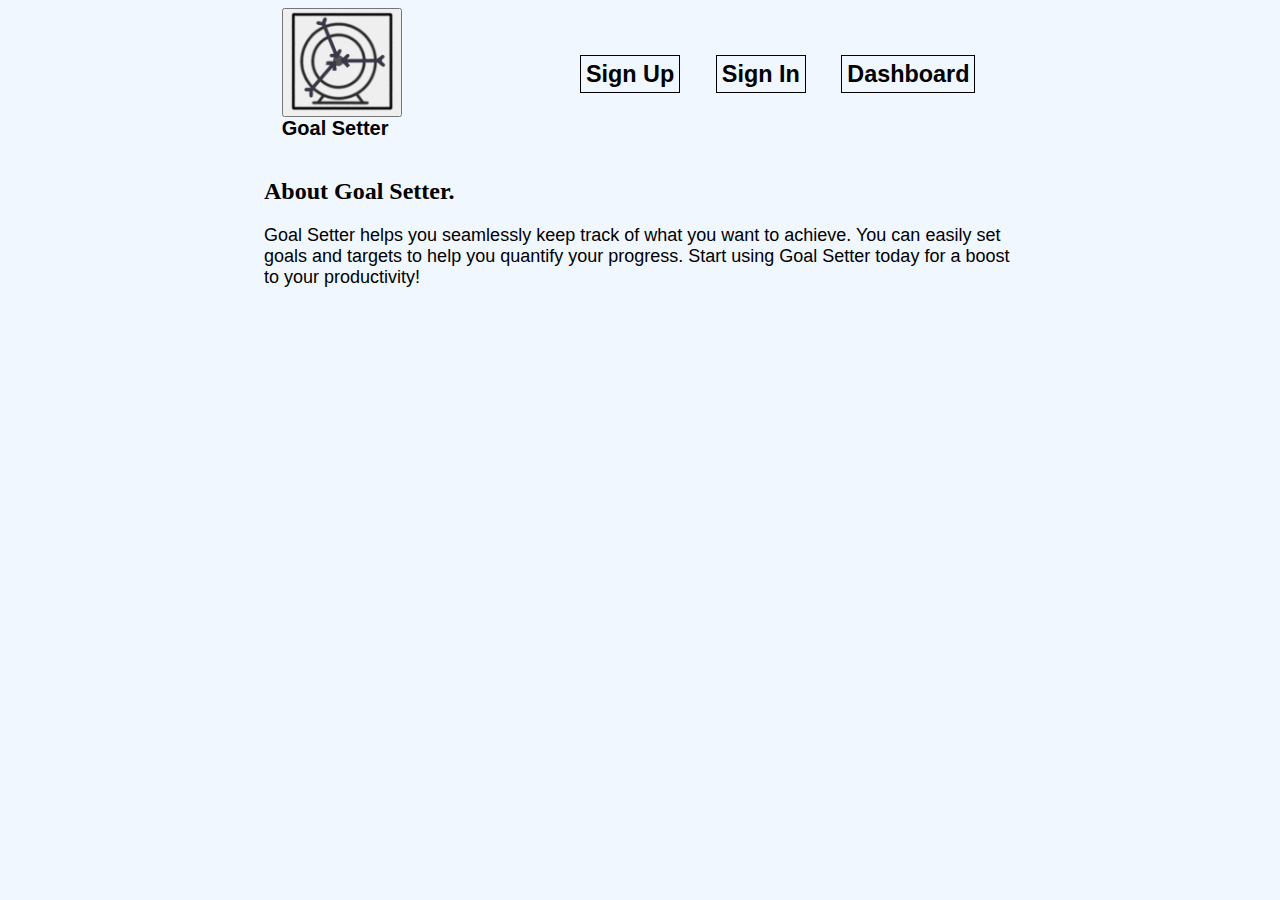
<file: index.html>
<!DOCTYPE html>
<html lang="en">
<head>
    <meta charset="UTF-8">
    <meta http-equiv="X-UA-Compatible" content="IE=edge">
    <meta name="viewport" content="width=device-width, initial-scale=1.0">
    <link rel="stylesheet" href="css/style.css">
    <title>Goal Setter</title>
</head>
<body>
    <div id="topbar">
        <div class="flex-container" id="navigation">
            <div id="icon">
                <button id="iconbutton", href="login.html"><a href="index.html">
                <img src="res/goal2.png" alt="Goal Setter Icon",width=100px height=100px>
                </a></button>
                <br>
                <div><b>Goal Setter</b></div>
            </div>
            <div></div>
            <div></div>
            <div></div>
            <div></div>
            <div><h3><a class="link" href="register.html">Sign Up</a></h3></div>
            <div><h3><a class="link" href="login.html">Sign In</a></h3></div>
            <div><h3><a class="link" href="dashboard.html">Dashboard</a></h3></div>
        </div> 
    </div> 

    <br>
    <h2 id="textHeader">About Goal Setter.</h2>

    <p id="text">
    Goal Setter helps you seamlessly keep track of what you want to achieve. You can easily set goals and targets to help you quantify your progress.
    Start using Goal Setter today for a boost to your productivity!
    </p>
</body>
</html>
</file>
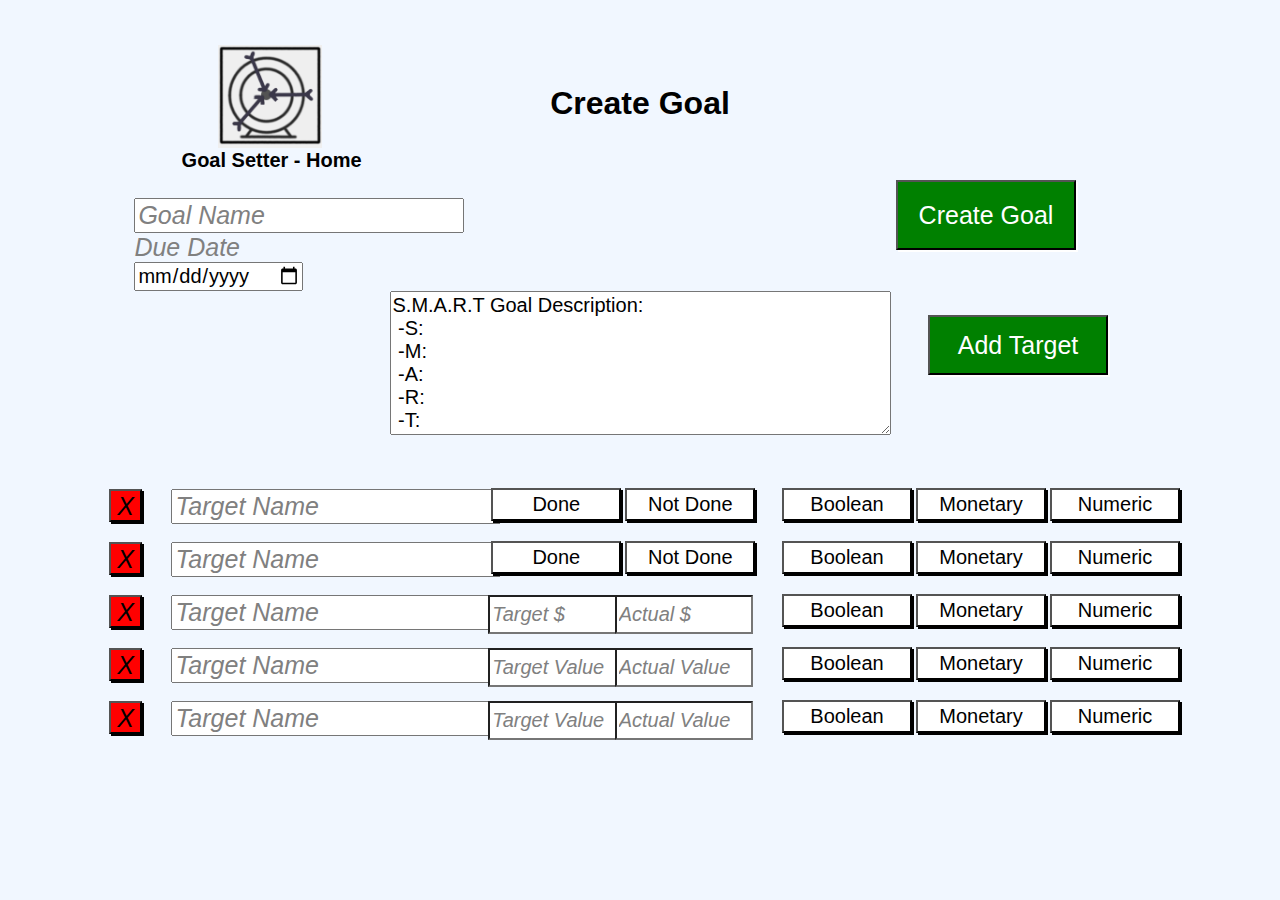
<file: creategoal.html>
<!DOCTYPE html>
<html lang="en">
<head>
    <meta charset="UTF-8">
    <meta http-equiv="X-UA-Compatible" content="IE=edge">
    <meta name="viewport" content="width=device-width, initial-scale=1.0">
    <title>Goal Setter - Create Goal</title>
    <link rel="stylesheet" href="css/creategoal.css">
</head>
<body>
    <div id="icon">
        <button id="iconbutton", href="login.html"><a href="index.html">
        <img src="res/goal2.png" alt="Goal Setter Icon",width=100px height=100px>
        </a></button>
        <br>
        <div class="style1" id="icontext"><b>Goal Setter - Home</b></div>
    </div>
    <h1>
        <center>
            <div id="siteHeader">Create Goal</div>
        </center>
    </h1>

   
    <a href="dashboard.html"><button class="bigstyle1" id="createbutton">Create Goal</button></a>
    
    <br><br><br>

    <form id="modifyform">
        <div class="goalform">
            <input type="text" form="modifyform" id="goalname" size="20" class="bigstyle1 holder" placeholder="Goal Name">
        </div>
        <div id="dateform">
            <label for="date" class="bigstyle1" style="color:gray;font-style:italic">
                Due Date
            </label><br>
            <input type="date" form="modifyform" id="date" size="10" class="style1" placeholder="dd/mm/yyyy">

        </div>
        <div id="textfor">
            <textarea class="style1" form="modifyform" id="description" rows="6" cols="40">S.M.A.R.T Goal Description:&#10; -S:&#10; -M:&#10; -A:&#10; -R:&#10; -T:</textarea>
        </div>
        
        <button class="bigstyle1" id="addtarget">Add Target</button>
    

    <br><br><br>
    <div class="targetloc">
        <button class="deletebutton deletebuttontext">X</button>
        <input type="text" form="modifyform" id="targetname" size="20" class="bigstyle1 holder targetname" placeholder="Target Name"></input>
        <table class="donebuttonloc">
            <tr>
                <td><button class="donebuttonaspect targetbuttontext">Done</button></td>
                <td><button class="donebuttonaspect targetbuttontext">Not Done</button></td>
            </tr>
        </table>
        <table class="choicebuttonloc">
            <tr>
                <td><button class="choicebuttonaspect targetbuttontext">Boolean</button></td>
                <td><button class="choicebuttonaspect targetbuttontext">Monetary</button></td>
                <td><button class="choicebuttonaspect targetbuttontext">Numeric</button></td>
            </tr>
        </table>
    </div>


    <br>
    <div class="targetloc">
        <button class="deletebutton deletebuttontext"->X</button>
        <input type="text" form="modifyform" id="targetname" size="20" class="bigstyle1 holder targetname" placeholder="Target Name"></input>
        <table class="donebuttonloc">
            <tr>
                <td><button class="donebuttonaspect targetbuttontext">Done</button></td>
                <td><button class="donebuttonaspect targetbuttontext">Not Done</button></td>
            </tr>
        </table>
        <table class="choicebuttonloc">
            <tr>
                <td><button class="choicebuttonaspect targetbuttontext">Boolean</button></td>
                <td><button class="choicebuttonaspect targetbuttontext">Monetary</button></td>
                <td><button class="choicebuttonaspect targetbuttontext">Numeric</button></td>
            </tr>
        </table>
    </div>


    <br>
    <div class="targetloc">
        <button class="deletebutton deletebuttontext"->X</button>
        <input type="text" form="modifyform" id="targetname" size="20" class="bigstyle1 holder targetname" placeholder="Target Name"></input>
        <input type="text" form="modifyform" size="10" class="style1 holder targetname inputaspect targetvalueloc" placeholder="Target $"></input>
        <input type="text" form="modifyform" size="300" class="style1 holder targetname inputaspect actualvalueloc" placeholder="Actual $"></input>
        <table class="choicebuttonloc">
            <tr>
                <td><button class="choicebuttonaspect targetbuttontext">Boolean</button></td>
                <td><button class="choicebuttonaspect targetbuttontext">Monetary</button></td>
                <td><button class="choicebuttonaspect targetbuttontext">Numeric</button></td>
            </tr>
        </table>
    </div>


    <br>
    <div class="targetloc">
        <button class="deletebutton deletebuttontext"->X</button>
        <input type="text" form="modifyform" id="targetname" size="20" class="bigstyle1 holder targetname" placeholder="Target Name"></input>
        <input type="text" form="modifyform" size="10" class="style1 holder targetname inputaspect targetvalueloc" placeholder="Target Value"></input>
        <input type="text" form="modifyform" size="300" class="style1 holder targetname inputaspect actualvalueloc" placeholder="Actual Value"></input>
        <table class="choicebuttonloc">
            <tr>
                <td><button class="choicebuttonaspect targetbuttontext">Boolean</button></td>
                <td><button class="choicebuttonaspect targetbuttontext">Monetary</button></td>
                <td><button class="choicebuttonaspect targetbuttontext">Numeric</button></td>
            </tr>
        </table>
    </div>

    <br>
    <div class="targetloc">
        <button class="deletebutton deletebuttontext"->X</button>
        <input type="text" form="modifyform" id="targetname" size="20" class="bigstyle1 holder targetname" placeholder="Target Name"></input>
        <input type="text" form="modifyform" size="10" class="style1 holder targetname inputaspect targetvalueloc" placeholder="Target Value"></input>
        <input type="text" form="modifyform" size="300" class="style1 holder targetname inputaspect actualvalueloc" placeholder="Actual Value"></input>
        <table class="choicebuttonloc">
            <tr>
                <td><button class="choicebuttonaspect targetbuttontext">Boolean</button></td>
                <td><button class="choicebuttonaspect targetbuttontext">Monetary</button></td>
                <td><button class="choicebuttonaspect targetbuttontext">Numeric</button></td>
            </tr>
        </table>
    </div>
    
    </form>




</body>


</html>
</file>
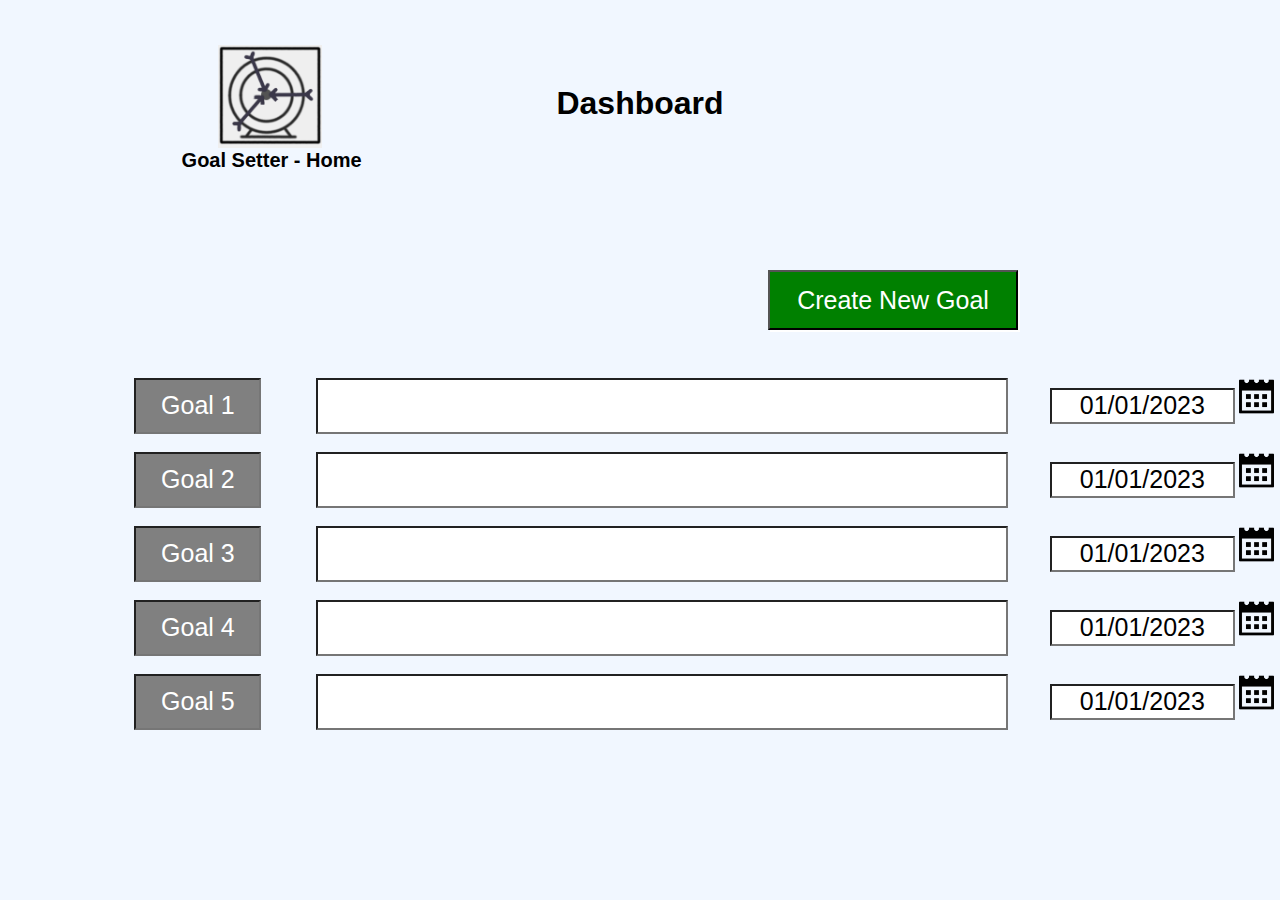
<file: dashboard.html>
<!DOCTYPE html>
<html lang="en">
<head>
    <meta charset="UTF-8">
    <meta http-equiv="X-UA-Compatible" content="IE=edge">
    <meta name="viewport" content="width=device-width, initial-scale=1.0">
    <title>Goal Setter - Dashboard</title>
    <link rel="stylesheet" href="css/dashboard.css">
</head>
<body>
    <div id="icon">
        <button id="iconbutton", href="login.html"><a href="index.html">
        <img src="res/goal2.png" alt="Goal Setter Icon",width=100px height=100px>
        </a></button>
        <br>
        <div class="style1" id="icontext"><b>Goal Setter - Home</b></div>
    </div>
    <h1>
        <center>
            <div id="siteHeader">Dashboard</div>
        </center>
    </h1>

   
    <a href="creategoal.html"><button class="bigstyle1" id="addgoal">Create New Goal</button></a>
    
    <br><br><br><br><br><br><br><br><br><br><br><br><br>
    <div id="goallist">
        <input readonly type="text" id="goalnr" size="6" class="bigstyle1 holder2 goalnr" placeholder="Goal 1">
        <input readonly type="text" id="goalname" size="45" class="bigstyle1 holder3 goalname" placeholder="">
        <input readonly type="text" id="goaldate" size="10" class="bigstyle1 holder3 goaldate" placeholder="01/01/2023">
        <img class="goalimg" src="res/calendar-small-page.png" alt="Goal Setter Icon",width=35px height=35px>
        <a href="modifygoal.html"><button class="style1 modify">Modify</button></a>
    </div>
    <br>
    <div id="goallist">
        <input readonly type="text" id="goalnr" size="6" class="bigstyle1 holder2 goalnr" placeholder="Goal 2">
        <input readonly type="text" id="goalname" size="45" class="bigstyle1 holder3 goalname" placeholder="">
        <input readonly type="text" id="goaldate" size="10" class="bigstyle1 holder3 goaldate" placeholder="01/01/2023">
        <img class="goalimg" src="res/calendar-small-page.png" alt="Goal Setter Icon",width=35px height=35px>
        <a href="modifygoal.html"><button class="style1 modify">Modify</button></a>
    </div>
    <br>
    <div id="goallist">
        <input readonly type="text" id="goalnr" size="6" class="bigstyle1 holder2 goalnr" placeholder="Goal 3">
        <input readonly type="text" id="goalname" size="45" class="bigstyle1 holder3 goalname" placeholder="">
        <input readonly type="text" id="goaldate" size="10" class="bigstyle1 holder3 goaldate" placeholder="01/01/2023">
        <img class="goalimg" src="res/calendar-small-page.png" alt="Goal Setter Icon",width=35px height=35px>
        <a href="modifygoal.html"><button class="style1 modify">Modify</button></a>
    </div>
    <br>
    <div id="goallist">
        <input readonly type="text" id="goalnr" size="6" class="bigstyle1 holder2 goalnr" placeholder="Goal 4">
        <input readonly type="text" id="goalname" size="45" class="bigstyle1 holder3 goalname" placeholder="">
        <input readonly type="text" id="goaldate" size="10" class="bigstyle1 holder3 goaldate" placeholder="01/01/2023">
        <img class="goalimg" src="res/calendar-small-page.png" alt="Goal Setter Icon",width=35px height=35px>
        <a href="modifygoal.html"><button class="style1 modify">Modify</button></a>
    </div>
    <br>
    <div id="goallist">
        <input readonly type="text" id="goalnr" size="6" class="bigstyle1 holder2 goalnr" placeholder="Goal 5">
        <input readonly type="text" id="goalname" size="45" class="bigstyle1 holder3 goalname" placeholder="">
        <input readonly type="text" id="goaldate" size="10" class="bigstyle1 holder3 goaldate" placeholder="01/01/2023">
        <img class="goalimg" src="res/calendar-small-page.png" alt="Goal Setter Icon",width=35px height=35px>
        <a href="modifygoal.html"><button class="style1 modify">Modify</button></a>
    </div>
    <br>



    




</body>


</html>
</file>
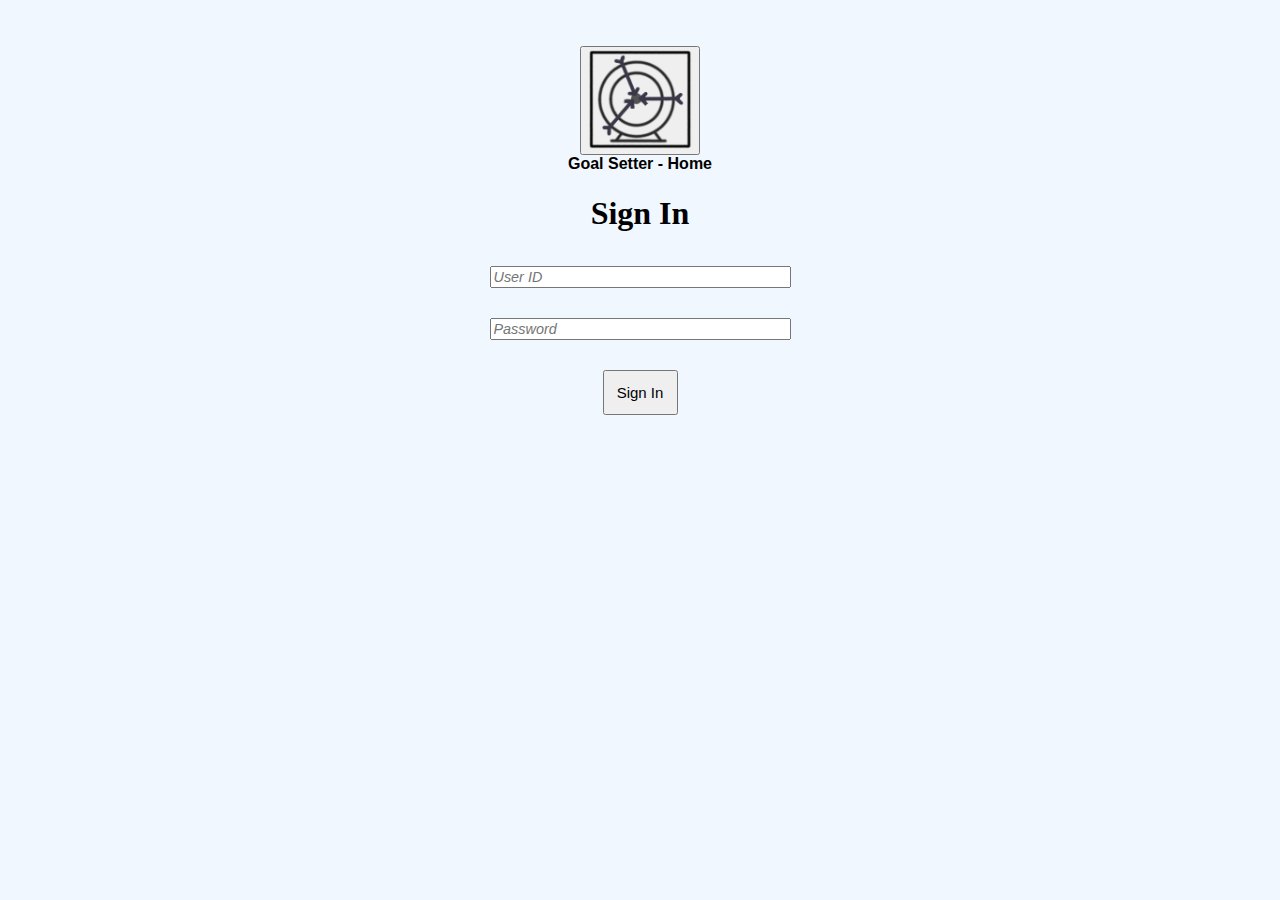
<file: login.html>
<!DOCTYPE html>
<html lang="en">

<head>
    <meta charset="UTF-8">
    <meta http-equiv="X-UA-Compatible" content="IE=edge">
    <meta name="viewport" content="width=device-width, initial-scale=1.0">
    <title>Goal Setter - Sign In</title>
    <link rel="stylesheet" href="css/register.css">
    <script defer type="text/javascript" src="js/login.js"></script>
</head>

<body>
    <center>

        <div id="icon">
            <button id="iconbutton" , href="login.html"><a href="index.html">
                    <img src="res/goal2.png" alt="Goal Setter Icon" ,width=100px height=100px>
                </a></button>
            <br>
            <div><b>Goal Setter - Home</b></div>
        </div>

        <h1 id="siteHeader">Sign In</h1>

        <div id="firstSpace"></div>

        <form action="" id=form onsubmit="return false">
            <input class="input" type="Text" id="userid" name="userid" placeholder="User ID" required> <br>

            <div class="errMessageDiv">
                <h3 class="errMessage" id="userErr"></h3>
            </div>

            <input class="input" type="Text" id="password" name="password" placeholder="Password" required> <br>

            <div class="errMessageDiv">
                <h3 class="errMessage" id="passErr"></h3>
            </div>

            <input type="submit" onclick="formValidate()" value="Sign In" id="submit">

        </form>
    </center>
</body>

</html>
</file>
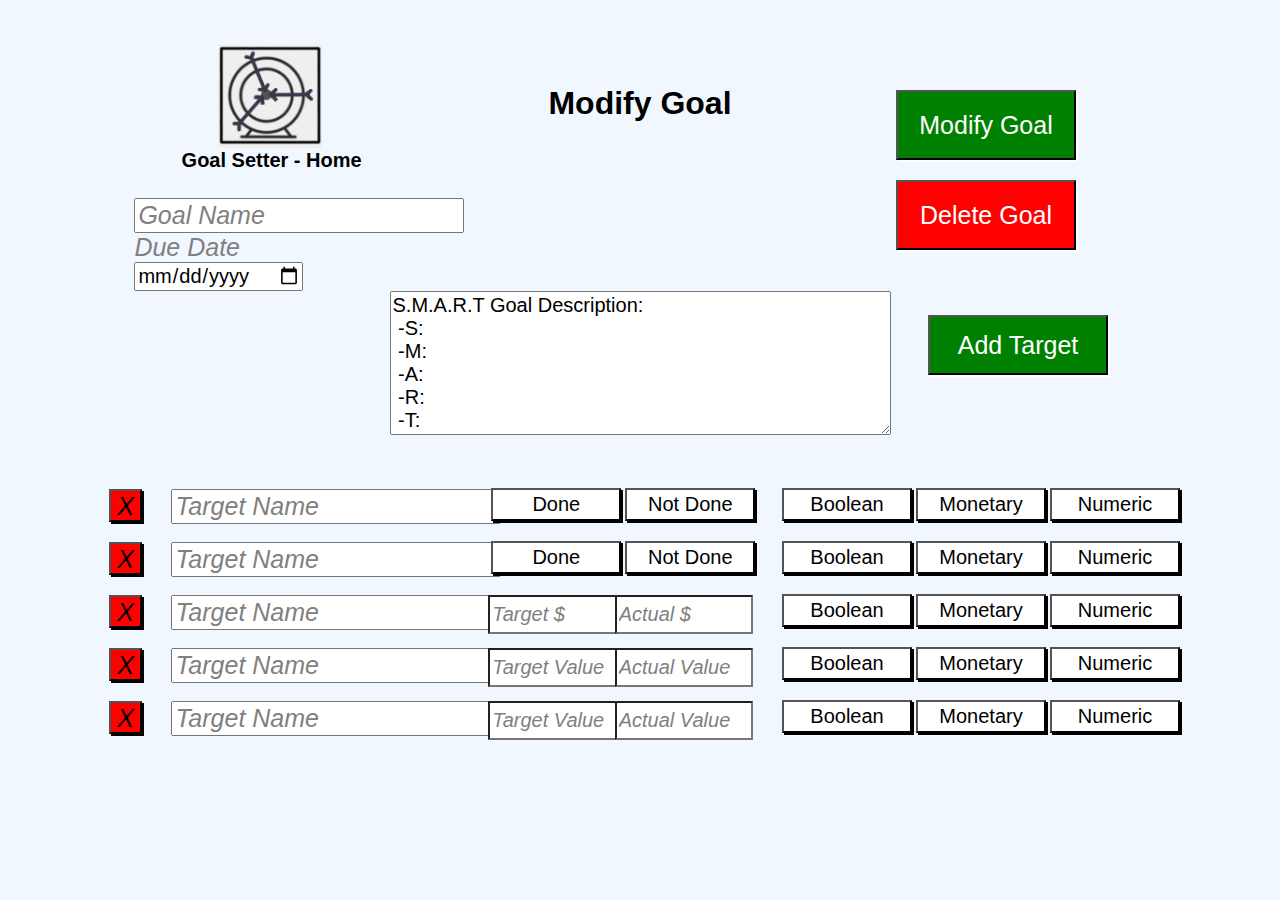
<file: modifygoal.html>
<!DOCTYPE html>
<html lang="en">
<head>
    <meta charset="UTF-8">
    <meta http-equiv="X-UA-Compatible" content="IE=edge">
    <meta name="viewport" content="width=device-width, initial-scale=1.0">
    <title>Goal Setter - Modify Goal</title>
    <link rel="stylesheet" href="css/modifygoal.css">
</head>
<body>
    <div id="icon">
        <button id="iconbutton"><a href="index.html">
        <img src="res/goal2.png" alt="Goal Setter Icon",width=100px height=100px>
        </a></button>
        <br>
        <div class="style1" id="icontext"><b>Goal Setter - Home</b></div>
    </div>
    <h1>
        <center>
            <div id="siteHeader">Modify Goal</div>
        </center>
    </h1>

    <a href="dashboard.html"><button class="bigstyle1" id="modifbutton" >Modify Goal</button></a>
    <a href="dashboard.html"><button class="bigstyle1" id="deletebutton" >Delete Goal</button></a>
    
    <br><br><br>

    <form id="modifyform">
        <div id="goalform">
            <input type="text" form="modifyform" id="goalname" size="20" class="bigstyle1 holder" placeholder="Goal Name">
        </div>
        <div id="dateform">
            <label for="date" class="bigstyle1" style="color:gray;font-style:italic">
                Due Date
            </label><br>
            <input type="date" form="modifyform" id="date" size="10" class="style1" placeholder="dd/mm/yyyy">

        </div>
        <div id="textfor">
            <textarea class="style1" form="modifyform" id="description" rows="6" cols="40">S.M.A.R.T Goal Description:&#10; -S:&#10; -M:&#10; -A:&#10; -R:&#10; -T:</textarea>
        </div>
        
        <button class="bigstyle1" id="addtarget">Add Target</button>
    

    <br><br><br>
    <div class="targetloc">
        <button class="deletebutton deletebuttontext">X</button>
        <input type="text" form="modifyform" id="targetname" size="20" class="bigstyle1 holder targetname" placeholder="Target Name"></input>
        <table class="donebuttonloc">
            <tr>
                <td><button class="donebuttonaspect targetbuttontext">Done</button></td>
                <td><button class="donebuttonaspect targetbuttontext">Not Done</button></td>
            </tr>
        </table>
        <table class="choicebuttonloc">
            <tr>
                <td><button class="choicebuttonaspect targetbuttontext">Boolean</button></td>
                <td><button class="choicebuttonaspect targetbuttontext">Monetary</button></td>
                <td><button class="choicebuttonaspect targetbuttontext">Numeric</button></td>
            </tr>
        </table>
    </div>


    <br>
    <div class="targetloc">
        <button class="deletebutton deletebuttontext"->X</button>
        <input type="text" form="modifyform" id="targetname" size="20" class="bigstyle1 holder targetname" placeholder="Target Name"></input>
        <table class="donebuttonloc">
            <tr>
                <td><button class="donebuttonaspect targetbuttontext">Done</button></td>
                <td><button class="donebuttonaspect targetbuttontext">Not Done</button></td>
            </tr>
        </table>
        <table class="choicebuttonloc">
            <tr>
                <td><button class="choicebuttonaspect targetbuttontext">Boolean</button></td>
                <td><button class="choicebuttonaspect targetbuttontext">Monetary</button></td>
                <td><button class="choicebuttonaspect targetbuttontext">Numeric</button></td>
            </tr>
        </table>
    </div>


    <br>
    <div class="targetloc">
        <button class="deletebutton deletebuttontext"->X</button>
        <input type="text" form="modifyform" id="targetname" size="20" class="bigstyle1 holder targetname" placeholder="Target Name"></input>
        <input type="text" form="modifyform" size="10" class="style1 holder targetname inputaspect targetvalueloc" placeholder="Target $"></input>
        <input type="text" form="modifyform" size="300" class="style1 holder targetname inputaspect actualvalueloc" placeholder="Actual $"></input>
        <table class="choicebuttonloc">
            <tr>
                <td><button class="choicebuttonaspect targetbuttontext">Boolean</button></td>
                <td><button class="choicebuttonaspect targetbuttontext">Monetary</button></td>
                <td><button class="choicebuttonaspect targetbuttontext">Numeric</button></td>
            </tr>
        </table>
    </div>


    <br>
    <div class="targetloc">
        <button class="deletebutton deletebuttontext"->X</button>
        <input type="text" form="modifyform" id="targetname" size="20" class="bigstyle1 holder targetname" placeholder="Target Name"></input>
        <input type="text" form="modifyform" size="10" class="style1 holder targetname inputaspect targetvalueloc" placeholder="Target Value"></input>
        <input type="text" form="modifyform" size="300" class="style1 holder targetname inputaspect actualvalueloc" placeholder="Actual Value"></input>
        <table class="choicebuttonloc">
            <tr>
                <td><button class="choicebuttonaspect targetbuttontext">Boolean</button></td>
                <td><button class="choicebuttonaspect targetbuttontext">Monetary</button></td>
                <td><button class="choicebuttonaspect targetbuttontext">Numeric</button></td>
            </tr>
        </table>
    </div>

    <br>
    <div class="targetloc">
        <button class="deletebutton deletebuttontext"->X</button>
        <input type="text" form="modifyform" id="targetname" size="20" class="bigstyle1 holder targetname" placeholder="Target Name"></input>
        <input type="text" form="modifyform" size="10" class="style1 holder targetname inputaspect targetvalueloc" placeholder="Target Value"></input>
        <input type="text" form="modifyform" size="300" class="style1 holder targetname inputaspect actualvalueloc" placeholder="Actual Value"></input>
        <table class="choicebuttonloc">
            <tr>
                <td><button class="choicebuttonaspect targetbuttontext">Boolean</button></td>
                <td><button class="choicebuttonaspect targetbuttontext">Monetary</button></td>
                <td><button class="choicebuttonaspect targetbuttontext">Numeric</button></td>
            </tr>
        </table>
    </div>
    
    </form>




</body>


</html>
</file>
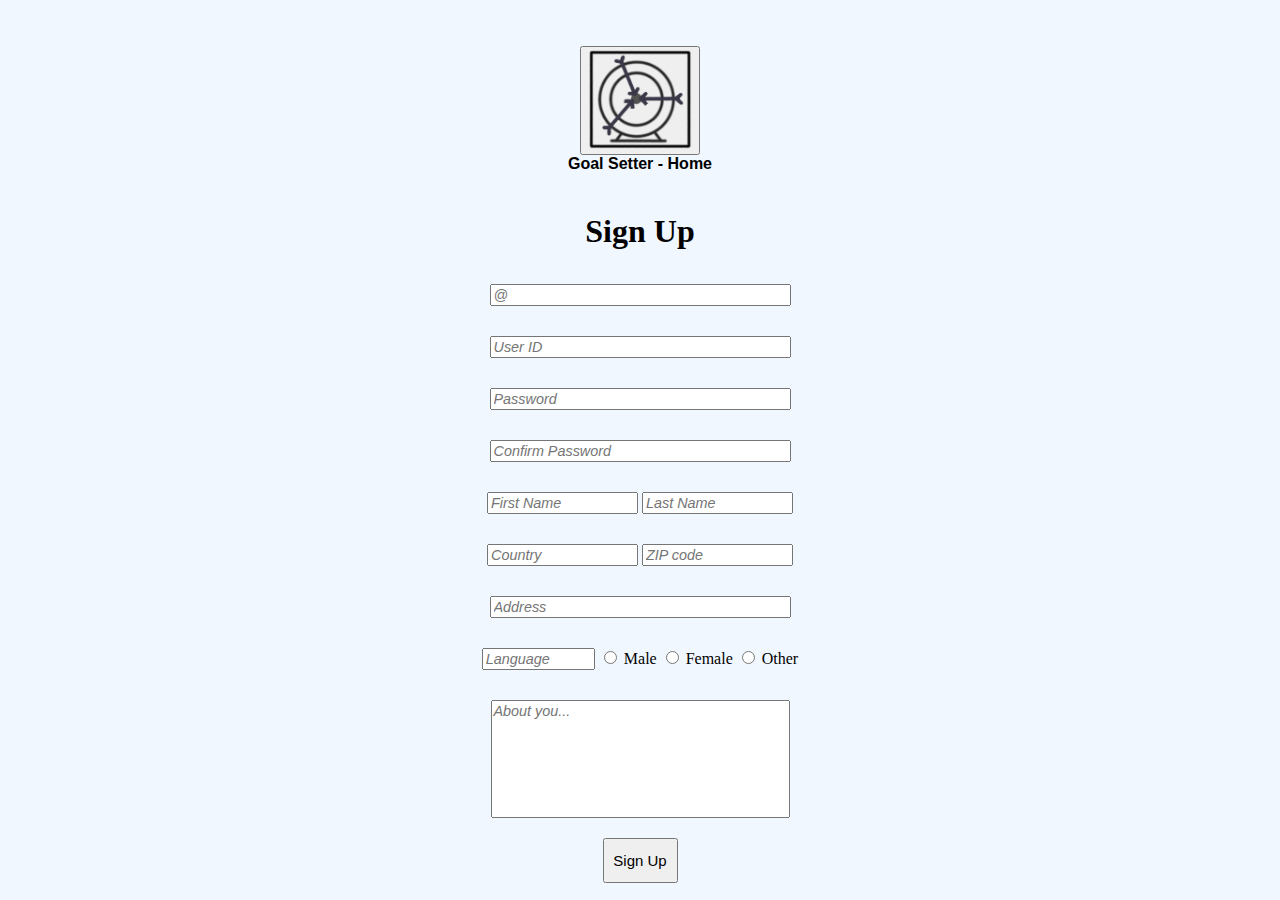
<file: register.html>
<!DOCTYPE html>
<html lang="en">

<head>
    <meta charset="UTF-8">
    <meta http-equiv="X-UA-Compatible" content="IE=edge">
    <meta name="viewport" content="width=device-width, initial-scale=1.0">
    <title>Goal Setter - Sign Up</title>
    <link rel="stylesheet" href="css/register.css">
    <script defer type="text/javascript" src="js/register.js"></script>
</head>

<body id="bod">
    <center>
        <div id="icon">
            <button id="iconbutton" , href="login.html"><a href="index.html">
                    <img src="res/goal2.png" alt="Goal Setter Icon" ,width=100px height=100px>
                </a></button>
            <br>
            <b>Goal Setter - Home</b>
        </div>
        <br>
        <div id="infoplace"><p id="info"></p></div>
        <h1 id="siteHeader">Sign Up</h1>

        <div id="firstSpace"></div>

        <form action="" target="_blank" id="signupform" onsubmit="stopsub()">
            <input class="input" type="Text" id="email" name="email" placeholder="@"> <br>

            <div class="errMessageDiv">
                <h3 class="errMessage" id="emailErr"></h3>
            </div>

            <input class="input" type="Text" id="userid" name="userid" placeholder="User ID"> <br>

            <div class="errMessageDiv">
                <h3 class="errMessage" id="userErr"></h3>
            </div>

            <input class="input" type="Text" id="password" name="password" placeholder="Password"> <br>

            <div class="errMessageDiv">
                <h3 class="errMessage" id="passErr"></h3>
            </div>

            <input class="input" type="Text" id="confirmpassword" name="confirmpassword" placeholder="Confirm Password">
            <br>

            <div class="errMessageDiv">
                <h3 class="errMessage" id="confirmPassErr"></h3>
            </div>

            <input class="input" type="Text" id="fName" name="fName" placeholder="First Name">

            <input class="input" type="Text" id="lName" name="lName" placeholder="Last Name"> <br>
            <div class="twoBoxDiv">
                <div class="leftBox">
                    <h3 class="errMessage" id="fNameErr"></h3>
                </div>

                <div class="rightBox">
                    <h3 class="errMessage" id="lNameErr"></h3>
                </div>
            </div>


            <input class="input" type="Text" id="country" name="country" placeholder="Country">
            <input class="input" type="Text" id="zip" name="zip" placeholder="ZIP code"> <br>

            <div class="twoBoxDiv">
                <div class="leftBox">
                    <h3 class="errMessage" id="countryErr"></h3>
                </div>

                <div class="rightBox">
                    <h3 class="errMessage" id="zipErr"></h3>
                </div>
            </div>

            <input class="input" type="Text" id="address" name="address" placeholder="Address"> <br>

            <div class="errMessageDiv">
                <h3 class="errMessage"></h3>
            </div>

            <input class="input" type="Text" id="lang" name="lang" placeholder="Language" size="15">

            <input type="radio" id="maleChoice" name="gender" value="Male" />
            <label for="maleChoice">Male</label>

            <input type="radio" id="femaleChoice" name="gender" value="Female" />
            <label for="femaleChoice">Female</label>

            <input type="radio" id="OtherChoice" name="gender" value="Other" />
            <label for="OtherChoice">Other</label>

            <div id="langGenderBoxes">
                <div id="langBox">
                    <h3 class="errMessage" id="langErr"></h3>
                </div>

                <div id="genderBox">
                    <h3 class="errMessage" id="genderErr"></h3>
                </div>
            </div>

            <textarea class="input" id="about" cols="45" rows="7" name="about" placeholder="About you..."></textarea>

            <div class="space"></div>

            <input type="submit" value="Sign Up" id="submit" onclick="formValidate()">

        </form>
    </center>
    <script>

        //declare & initialize all the tracker variables
        let clickcount = 0;
        let keypresses = 0;
        let charcount = 0;
        let timespent = 0;
    
        //start counting the time
        let timestart = new Date().getTime();
    
        //initialize the event listeners for the clicks and the key presses
        const button = document.getElementById("bod");
        //event listener for a click
        button.addEventListener("click", addClick);
        //event listener for a key press
        document.addEventListener("keydown", addKeyPress);
        //get event listeners for the textboxes to check for character introductions
        const textboxes = document.getElementsByClassName('input');
        for (var i = 0; i < textboxes.length; i++) {
          textboxes[i].addEventListener('keydown', addChar)
        }
    
        //add a click
        function addClick() {
          clickcount++;
        }
    
        //add a keypress to the count
        function addKeyPress() {
          keypresses++;
        }
    
        //if we select a textbox, track the character count
        function addChar() {
          //actual characters (letters and numbers and symbols) on an ascii table are from 32 to 126,
          //so we check if the key code is between those 2 values
          if (event.keyCode >= 32 && event.keyCode <= 126) {
            charcount++;
          }
        }
    
        //show the information
        function write() {
          //compute the spent time
          let timeend = new Date().getTime();
          timespent = (timeend - timestart) / 1000;
    
          //change the block to visible
          document.getElementById("infoplace").style.display = "block";
          //generate the string to be outputted
          var string = "Number of clicks: " + clickcount
            + "\nTotal key presses: " + keypresses
            + "\nTotal characters introduced: " + charcount
            + "\nTime spent: " + Math.round(Math.floor(timespent) / 60) + " minutes and " + Math.round(Math.floor(timespent) % 60) + " seconds";
          //output the string
          pHolder = document.getElementById("info");
          pHolder.innerHTML = string;
        }
    
        //function to prevent the redirecting when submitting the form
        function stopsub() {
          //stops the redirecting
          event.preventDefault();
          //writes the information
          write();
        }
    
      </script>
</body>

</html>
</file>
<file: css/style.css>
body {
    background-color: #f1f7ff;
    padding-left: 20%;
    padding-right: 20%;
}

.flex-container {
    display: flex;
    padding-right: 3%;
}

.link {
    text-decoration: none;
    color: black;
    border-style: solid;
    border-width: 1px;
    padding: 5px;
}

.flex-container > div {
    margin:auto;
    font-size: 20px;
    font-family: Arial, Helvetica, sans-serif
}

#header {
    font-family: Arial, Helvetica, sans-serif;
    float: left;
    padding-left: 3%;
}

#text {
    font-size: 18px;
    font-family: Arial, Helvetica, sans-serif;
}
</file>
<file: css/creategoal.css>
body {
    background-color: #f1f7ff;
}

#icon {
    position: absolute;
    left: 17%;
    top: 5%;
}

#iconbutton{
    border: none;
    color: white;
    padding: 0px 0px;
    transition-duration: 0.4s;
    cursor: pointer;  
}

#icontext{
    position: relative;
    left: -20%;
}

#siteHeader {
    padding-top: 2em;
    font-family: Arial, Helvetica, sans-serif
}

.style1{
    font-family: Arial, Helvetica, sans-serif;
    color:black;
    font-size:20px;
}

.bigstyle1{
    font-family: Arial, Helvetica, sans-serif;
    color:black;
    font-size:25px;
}

.holder::placeholder{
    color:gray;
    opacity:1;
    font-style: italic;
}


#createbutton{
    height:70px;
    width: 180px;
    color:white;
    font-style:normal;
    background-color: green;
    box-shadow: 2px 2px;
    position:absolute;
    left:70%;
    top:20%;
}

#createbutton:hover{
    background-color: darkgreen;
}


.goalform{
    position: relative;
    left: 10%;
    top: 22%;
}

#dateform{
    position: relative;
    left: 10%;
    top: 7%;
}

.deletebutton{
    height: 33px;
    width: 33px;
    color:black;
    background-color: red;
    box-shadow: 2px 2px;
}

.deletebutton:hover{
    color:white;
    background-color: darkred;
}

.deletebuttontext{
    font-size:25px;
    font-style:italic;
}

textarea{
    height:auto;
    display: block;
    margin-left: auto;
    margin-right: auto;
}

.targetloc{
    position: relative;
    left: 8%;
    top: 50%;
}

.targetname{
    position: relative;
    left:2%;
    top: 0%;
}

.targetbuttontext{
    font-size:20px;
    font-style:normal;
}

.choicebuttonloc{
    position: absolute;
    left:53%;
    top: -10%;
}

.choicebuttonaspect{
    height: 33px;
    width: 130px;
    color:black;
    font-style:normal;
    background-color: white;
    box-shadow: 2px 2px;
}

.choicebuttonaspect:hover{
    color:white;
    background-color: aqua;
}

.donebuttonloc{
    position: absolute;
    left:30%;
    top: -10%;
}

.donebuttonaspect{
    height: 33px;
    width: 130px;
    color:black;
    font-style:normal;
    background-color: white;
    box-shadow: 2px 2px;
}

.donebuttonaspect:hover{
    color:white;
    background-color: aqua;
}

.inputaspect{
    height: 33px;
    width: 130px;
    color:black;
    font-style:normal;
    background-color: white;
}

.targetvalueloc{
    position:absolute;
    left:30%
}

.actualvalueloc{
    position:absolute;
    left:40%;
}

#addtarget{
    height: 60px;
    width: 180px;
    color:white;
    font-style:normal;
    background-color: green;
    box-shadow: 2px 2px;
    position:absolute;
    left:72.5%;
    top:35%
}

#addtarget:hover{
        background-color: darkgreen;
}
</file>
<file: css/dashboard.css>
body {
    background-color: #f1f7ff;
}

#icon {
    position: absolute;
    left: 17%;
    top: 5%;
}

#iconbutton{
    border: none;
    color: white;
    padding: 0px 0px;
    transition-duration: 0.4s;
    cursor: pointer;  
}

#icontext{
    position: relative;
    left: -20%;
}

#siteHeader {
    padding-top: 2em;
    font-family: Arial, Helvetica, sans-serif
}

.style1{
    font-family: Arial, Helvetica, sans-serif;
    color:black;
    font-size:20px;
}

.bigstyle1{
    font-family: Arial, Helvetica, sans-serif;
    color:black;
    font-size:25px;
}

.holder::placeholder{
    color:gray;
    opacity:1;
    font-style: italic;
}

.holder2::placeholder{
    color:white;
    opacity:1;
    font-style: normal;
    size:25px;
    text-align: center;
}

.holder3::placeholder{
    color:black;
    opacity:1;
    font-style: normal;
    size:25px;
    text-align: center;
}

#addgoal{
    height: 60px;
    width: 250px;
    color:white;
    font-style:normal;
    background-color: green;
    box-shadow: 2px 2px;
    position:absolute;
    left:60%;
    top:30%
}

#addgoal:hover{
        background-color: darkgreen;
}

#goallist{
    position:relative;
    left:10%;
    top:60%;
}

.goalnr{
    height:50px;
    background-color:gray;
}

.goalname{
    height:50px;
    background-color:white;
    position:relative;
    left:4%;
}

.goaldate{
    height:30px;
    background-color:white;
    position:relative;
    left:7%;
}

.goalimg{
    position:relative;
    left: 7%;
    top:0%;
}

.modify{
    height: 40px;
    width: 90px;
    color:white;
    font-style:normal;
    background-color: green;
    box-shadow: 2px 2px;
    position:relative;
    left: 10%
}

.modify:hover{
    background-color: darkgreen;
}
</file>
<file: css/register.css>
.space {
    padding-top: 1em;
}

.input:placeholder-shown {
    font-style: italic;
    font-size: 90%;
    font-family: Arial, Helvetica, sans-serif;
}

.input {
    width: 293px;
    font-size: 90%;
    font-family: Arial, Helvetica, sans-serif;
}

#fName,
#lName,
#zip,
#country {
    width: 143px;
}

#lang {
    width: 105px;
}

#form {
    width: 320px;
    margin: 0 auto;
}

#icon {
    padding-top: 3vw;
    font-family: Arial, Helvetica, sans-serif
}

#textHeader {
    font-family: Arial, Helvetica, sans-serif
}

#firstSpace {
    padding-top: 1vw;
}

#about {
    resize: none;
}

#submit {
    height: 3em;
    width: 5em;
    font-size: 15px;
}

.errMessageDiv {
    margin: 0 auto;
    margin-top: 0;
    width: 293px;
    height: 30px;
}

.errMessage {
    margin: 0 auto;
    text-align: left;
    font-size: 70%;
    font-family: sans-serif;
}

.twoBoxDiv {
    margin: 0 auto;
    margin-top: 0;
    width: 293px;
    height: 30px;
}

.leftBox {
    float: left;
    width: 143px;
    height: 30px;
}

.rightBox {
    float: right;
    width: 143px;
    height: 30px;
}

#langGenderBoxes {
    margin: 0 auto;
    margin-top: 0;
    width: 320px;
    height: 30px;
}

#langBox {
    float: left;
    width: 113px;
    height: 30px;
}

#genderBox {
    float: right;
    width: 200px;
    height: 30px;
}

#infoplace{
    display:none;
    font-family: 'Times New Roman', Times, serif;
    white-space: pre;
    color:gray;
    font-size:20px;
    text-align: left;
    padding-left: 1vw;
    border:3px solid black;
    background-color: beige;
    margin-left: 37%;
    margin-right:37%
}

body {
    background-color: #f1f7ff;
}

#infoplace{
    display:none;
    font-family: 'Times New Roman', Times, serif;
    white-space: pre;
    color:gray;
    font-size:20px;
    text-align: left;
    padding-left: 1vw;
    border:3px solid black;
    background-color: beige;
    margin-left: 37%;
    margin-right:37%
}
</file>
<file: css/modifygoal.css>
body {
    background-color: #f1f7ff;
}

#icon {
    position: absolute;
    left: 17%;
    top: 5%;
}

#iconbutton{
    border: none;
    color: white;
    padding: 0px 0px;
    transition-duration: 0.4s;
    cursor: pointer;  
}

#icontext{
    position: relative;
    left: -20%;
}

#siteHeader {
    padding-top: 2em;
    font-family: Arial, Helvetica, sans-serif
}

.style1{
    font-family: Arial, Helvetica, sans-serif;
    color:black;
    font-size:20px;
}

.bigstyle1{
    font-family: Arial, Helvetica, sans-serif;
    color:black;
    font-size:25px;
}

.holder::placeholder{
    color:gray;
    opacity:1;
    font-style: italic;
}

#modifbutton{
    height: 70px;
    width: 180px;
    color:white;
    font-style:normal;
    background-color: green;
    box-shadow: 2px 2px;
    position:absolute;
    left:70%;
    top:10%;
}

#modifbutton:hover{
    background-color: darkgreen;
}

#deletebutton{
    height:70px;
    width: 180px;
    color:white;
    font-style:normal;
    background-color: red;
    box-shadow: 2px 2px;
    position:absolute;
    left:70%;
    top:20%;
}

#deletebutton:hover{
    background-color: darkred;
}


#goalform{
    position: relative;
    left: 10%;
    top: 22%;
}

#dateform{
    position: relative;
    left: 10%;
    top: 7%;
}

.deletebutton{
    height: 33px;
    width: 33px;
    color:black;
    background-color: red;
    box-shadow: 2px 2px;
}

.deletebutton:hover{
    color:white;
    background-color: darkred;
}

.deletebuttontext{
    font-size:25px;
    font-style:italic;
}

textarea{
    height:auto;
    display: block;
    margin-left: auto;
    margin-right: auto;
}

.targetloc{
    position: relative;
    left: 8%;
    top: 50%;
}

.targetname{
    position: relative;
    left:2%;
    top: 0%;
}

.targetbuttontext{
    font-size:20px;
    font-style:normal;
}

.choicebuttonloc{
    position: absolute;
    left:53%;
    top: -10%;
}

.choicebuttonaspect{
    height: 33px;
    width: 130px;
    color:black;
    font-style:normal;
    background-color: white;
    box-shadow: 2px 2px;
}

.choicebuttonaspect:hover{
    color:white;
    background-color: aqua;
}

.donebuttonloc{
    position: absolute;
    left:30%;
    top: -10%;
}

.donebuttonaspect{
    height: 33px;
    width: 130px;
    color:black;
    font-style:normal;
    background-color: white;
    box-shadow: 2px 2px;
}

.donebuttonaspect:hover{
    color:white;
    background-color: aqua;
}

.inputaspect{
    height: 33px;
    width: 130px;
    color:black;
    font-style:normal;
    background-color: white;
}

.targetvalueloc{
    position:absolute;
    left:30%
}

.actualvalueloc{
    position:absolute;
    left:40%;
}

#addtarget{
    height: 60px;
    width: 180px;
    color:white;
    font-style:normal;
    background-color: green;
    box-shadow: 2px 2px;
    position:absolute;
    left:72.5%;
    top:35%
}

#addtarget:hover{
        background-color: darkgreen;
}
</file>
